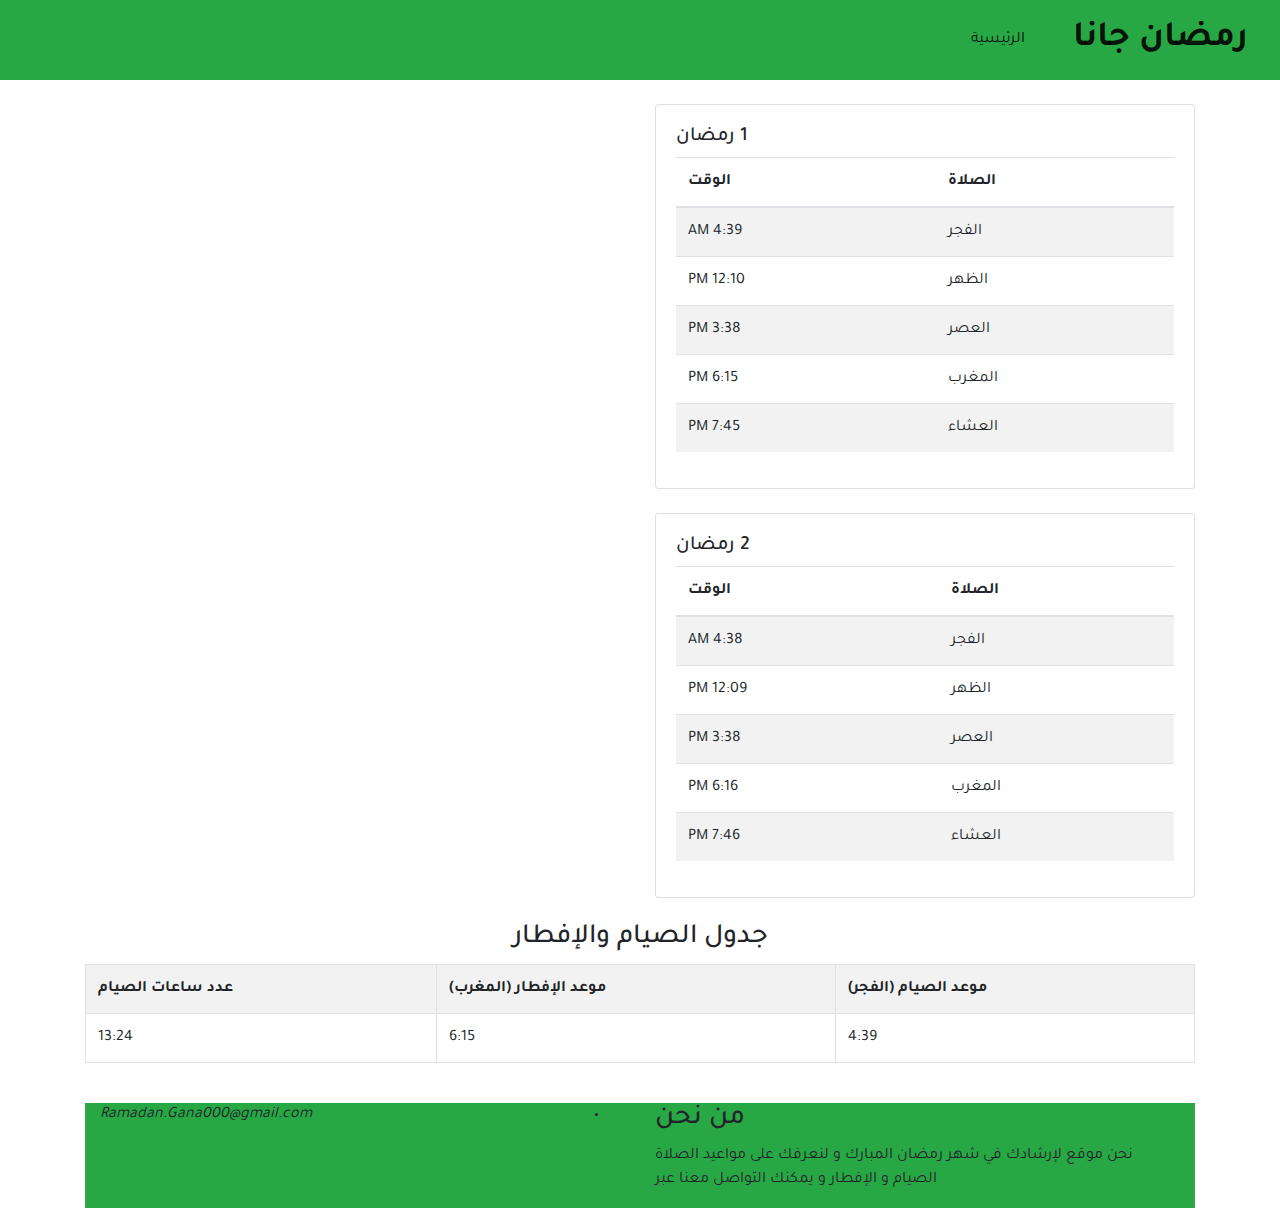
<file: index.html>
<!DOCTYPE html>
<html lang="ar" dir="rtl">
<head>
  <meta charset="UTF-8">
    <meta name="viewport" content="width=device-width, initial-scale=1.0">
      <!-- Bootstrap CSS -->
        <link rel="stylesheet" href="https://maxcdn.bootstrapcdn.com/bootstrap/4.5.2/css/bootstrap.min.css">
          <title>Ramadan-Gana</title>
          <link rel="preconnect" href="https://fonts.googleapis.com">
          <link rel="preconnect" href="https://fonts.gstatic.com" crossorigin>
          <link href="https://fonts.googleapis.com/css2?family=Cairo:wght@300&family=Roboto+Slab:wght@500&family=Tajawal:wght@300&display=swap" rel="stylesheet">
          <link rel="stylesheet" href="Main.css">
          </head>
          <body>
            <nav class="navbar navbar-expand-lg navbar-light bg-success">
                <a class="navbar-brand" href="#">رمضان جانا</a>
                    <button class="navbar-toggler" type="button" data-toggle="collapse" data-target="#navbarNav" aria-controls="navbarNav" aria-expanded="false" aria-label="Toggle navigation">
                          <span class="navbar-toggler-icon"></span>
                              </button>
                                  <div class="collapse navbar-collapse" id="navbarNav">
                                        <ul class="navbar-nav">
                                                <li class="nav-item active">
                                                          <a class="nav-link" href="index.html">الرئيسية <span class="sr-only">(الصفحة الحالية)</span></a>
                                                         </li>
                                                                        
                                                                                  
                                                                                            
                                                                                                
                                                                                                              
                                                                                                                      
                                                                                                                              
                                                                                                                                      
                                                                                                                                                
                                                                                                                                                      </ul>
                                                                                                                                                          </div>
                                                                                                                                                        </nav>
                                                                                                                                                        
                                                                                                                                                          <div class="container mt-4">
                                                                                                                                                                <div class="row">
                                                                                                                                                                      <div class="col-lg-6">
                                                                                                                                                                              <div class="card">
                                                                                                                                                                                        <div class="card-body">
                                                                                                                                                                                                    <h5 class="card-table"> 1 رمضان
                                                                                                                                                                                                    </h5>
                                                                                                                                                                                                                <table class="table table-striped">
                                                                                                                                                                                                                              <thead>
                                                                                                                                                                                                                                              <tr>
                                                                                                                                                                                                                                                
                                                                                                                                                                                                                                                                <th>الصلاة</th>
                                                                                                                                                                                                                                                                                  <th>الوقت</th>
                                                                                                                                                                                                                                                                                                  </tr>
                                                                                                                                                                                                                                                                                                                </thead>
                                                                                                                                                                                                                                                                                                                              <tbody>
                                                                                                                                                                                                                                                                                                                                              <tr>
                                                                                                                                                                                                                                                                                                                                                                <td>الفجر</td>
                                                                                                                                                                                                                                                                                                                                                                                  <td>4:39 AM</td>
                                                                                                                                                                                                                                                                                                                                                                                                  </tr>
                                                                                                                                                                                                                                                                                                                                                                                                                  <tr>
                                                                                                                                                                                                                                                                                                                                                                                                                                    <td>الظهر</td>
                                                                                                                                                                                                                                                                                                                                                                                                                                                      <td>12:10 PM</td>
                                                                                                                                                                                                                                                                                                                                                                                                                                                                      </tr>
                                                                                                                                                                                                                                                                                                                                                                                                                                                                                      <tr>
                                                                                                                                                                                                                                                                                                                                                                                                                                                                                                        <td>العصر</td>
                                                                                                                                                                                                                                                                                                                                                                                                                                                                                                                          <td>3:38 PM</td>
                                                                                                                                                                                                                                                                                                                                                                                                                                                                                                                                          </tr>
                                                                                                                                                                                                                                                                                                                                                                                                                                                                                                                                                          <tr>
                                                                                                                                                                                                                                                                                                                                                                                                                                                                                                                                                                            <td>المغرب</td>
                                                                                                                                                                                                                                                                                                                                                                                                                                                                                                                                                                                              <td>6:15 PM</td>
                                                                                                                                                                                                                                                                                                                                                                                                                                                                                                                                                                                                              </tr>
                                                                                                                                                                                                                                                                                                                                                                                                                                                                                                                                                                                                                              <tr>
                                                                                                                                                                                                                                                                                                                                                                                                                                                                                                                                                                                                                                                <td>العشاء</td>
                                                                                                                                                                                                                                                                                                                                                                                                                                                                                                                                                                                                                                                                  <td>7:45 PM</td>
                                                                                                                                                                                                                                                                                                                                                                                                                                                                                                                                                                                                                                                                                  </tr>
                                                                                                                                                                                                                                                                                                                                                                                                                                                                                                                                                                                                                                                                                  
                                                                                                                                                                                                                                                                                                                                                                                                                                                                                                                                                                                                                                                                                  
                                                                                                                                                                                                                                                                                                                                                                                                                                                                                                                                                                                                                                                                                    
                                                                                                                                                                                                                                                                                                                                                                                                                                                                                                                                                                                                                                                                                  
                                                                                                                                                                                                                                                                                                                                                                                                                                                                                                                                                                                                                                                                              
                                                                                                                                                                                                                                                                                                                                                                                                                                                                                                                                                                                                                                                                                  
                                                                                                                                                                                                                                                                                                                                                                                                                                                                                                                                                                                                                                                                                  
                                                                                                                                                                                                                                                                                                                                                                                                                                                                                                                                                                                                                                                                                  
                                                                                                                                                                                                                                                                                                                                                                                                                                                                                                                                                                                                                                                                                  
                                                                                                                                                                                                                                                                                                                                                                                                                                                                                                                                                                                                                                                                                  
                                                                                                                                                                                                                                                                                                                                                                                                                                                                                                                                                                                                                                                                                  
                                                                                                                                                                                                                                                                                                                                                                                                                                                                                                                                                                                                                                                                                                </tbody>
                                                                                                                                                                                                                                                                                                                                                                                                                                                                                                                                                                                                                                                                                                            </table>
                                                                                                                                                                                                                                                                                                                                                                                                                                                                                                                                                                                                                                                                                                                      </div>
                                                                                                                                                                                                                                                                                                                                                                                                                                                                                                                                                                                                                                                                                                                              </div>
                                                                                                                                                                                                                                                                                                                                                                                                                                                                                                                                                                                                                                                                                                                                    </div>
                                                                                                                                                                                                                                                                                                                                                                                                                                                                                                                                                                                                                                                                                                                                        </div>
                                                                                                                                                                                                                                                                                                                                                                                                                                                                                                                                                                                                                                                                                                                                          </div>
                                                                                                                                                                                                                                                                                                                                                                                                                                                                                                                                                                                                                                                                                                                                          <div class="container mt-4 ">
                                                                                                                                                                                                                                                                                                                                                                                                                                                                                                                                                                                                                                                                                                                                            <div class="row">
                                                                                                                                                                                                                                                                                                                                                                                                                                                                                                                                                                                                                                                                                                                                              <div class="col-lg-6">
                                                                                                                                                                                                                                                                                                                                                                                                                                                                                                                                                                                                                                                                                                                                                <div class="card">
                                                                                                                                                                                                                                                                                                                                                                                                                                                                                                                                                                                                                                                                                                                                                  <div class="card-body">
                                                                                                                                                                                                                                                                                                                                                                                                                                                                                                                                                                                                                                                                                                                                                    <H5 class="card-table">2 رمضان</h5>
                                                                                                                                                                                                                                                                                                                                                                                                                                                                                                                                                                                                                                                                                                                                                      <table class="table table-striped">
                                                                                                                                                                                                                                                                                                                                                                                                                                                                                                                                                                                                                                                                                                                                                        <thead>
                                                                                                                                                                                                                                                                                                                                                                                                                                                                                                                                                                                                                                                                                                                                                          <tr>
                                                                                                                                                                                                                                                                                                                                                                                                                                                                                                                                                                                                                                                                                                                                                            <th>
                                                                                                                                                                                                                                                                                                                                                                                                                                                                                                                                                                                                                                                                                                                                                             الصلاة
                                                                                                                                                                                                                                                                                                                                                                                                                                                                                                                                                                                                                                                                                                                                                            </th>
                                                                                                                                                                                                                                                                                                                                                                                                                                                                                                                                                                                                                                                                                                                                                            <th>
                                                                                                                                                                                                                                                                                                                                                                                                                                                                                                                                                                                                                                                                                                                                                              الوقت
                                                                                                                                                                                                                                                                                                                                                                                                                                                                                                                                                                                                                                                                                                                                                            </th>
                                                                                                                                                                                                                                                                                                                                                                                                                                                                                                                                                                                                                                                                                                                                                          </tr>
                                                                                                                                                                                                                                                                                                                                                                                                                                                                                                                                                                                                                                                                                                                                                          </thead>
                                                                                                                                                                                                                                                                                                                                                                                                                                                                                                                                                                                                                                                                                                                                                          <tbody>
                                                                                                                                                                                                                                                                                                                                                                                                                                                                                                                                                                                                                                                                                                                                                          <tr>
                                                                                                                                                                                                                                                                                                                                                                                                                                                                                                                                                                                                                                                                                                                                                            <td>
                                                                                                                                                                                                                                                                                                                                                                                                                                                                                                                                                                                                                                                                                                                                                              الفجر
                                                                                                                                                                                                                                                                                                                                                                                                                                                                                                                                                                                                                                                                                                                                                            </td>
                                                                                                                                                                                                                                                                                                                                                                                                                                                                                                                                                                                                                                                                                                                                                            <td>
                                                                                                                                                                                                                                                                                                                                                                                                                                                                                                                                                                                                                                                                                                                                                              4:38 AM
                                                                                                                                                                                                                                                                                                                                                                                                                                                                                                                                                                                                                                                                                                                                                            </td>
                                                                                                                                                                                                                                                                                                                                                                                                                                                                                                                                                                                                                                                                                                                                                          </tr>
                                                                                                                                                                                                                                                                                                                                                                                                                                                                                                                                                                                                                                                                                                                                                          <tr>
                                                                                                                                                                                                                                                                                                                                                                                                                                                                                                                                                                                                                                                                                                                                                            <td>الظهر </td>
                                                                                                                                                                                                                                                                                                                                                                                                                                                                                                                                                                                                                                                                                                                                                            <td>12:09 PM</td>


                                                                                                                                                                                                                                                                                                                                                                                                                                                                                                                                                                                                                                                                                                                                                          </tr>
                                                                                                                                                                                                                                                                                                                                                                                                                                                                                                                                                                                                                                                                                                                                                          <tr>
                                                                                                                                                                                                                                                                                                                                                                                                                                                                                                                                                                                                                                                                                                                                                            <td>العصر</td>
                                                                                                                                                                                                                                                                                                                                                                                                                                                                                                                                                                                                                                                                                                                                                            <td>3:38 PM</td>
                                                                                                                                                                                                                                                                                                                                                                                                                                                                                                                                                                                                                                                                                                                                                          </tr>
                                                                                                                                                                                                                                                                                                                                                                                                                                                                                                                                                                                                                                                                                                                                                          <tr>
                                                                                                                                                                                                                                                                                                                                                                                                                                                                                                                                                                                                                                                                                                                                                            <td>المغرب</td>
                                                                                                                                                                                                                                                                                                                                                                                                                                                                                                                                                                                                                                                                                                                                                            <td>6:16 PM</td>
                                                                                                                                                                                                                                                                                                                                                                                                                                                                                                                                                                                                                                                                                                                                                          </tr>
                                                                                                                                                                                                                                                                                                                                                                                                                                                                                                                                                                                                                                                                                                                                                         <tr>
                                                                                                                                                                                                                                                                                                                                                                                                                                                                                                                                                                                                                                                                                                                                                          <td>العشاء</td>
                                                                                                                                                                                                                                                                                                                                                                                                                                                                                                                                                                                                                                                                                                                                                          <td>7:46 PM</td>
                                                                                                                                                                                                                                                                                                                                                                                                                                                                                                                                                                                                                                                                                                                                                         </tr>
                                                                                                                                                                                                                                                                                                                                                                                                                                                                                                                                                                                                                                                                                                                                                          </tbody>
                                                                                                                                                                                                                                                                                                                                                                                                                                                                                                                                                                                                                                                                                                                                                        
                                                                                                                                                                                                                                                                                                                                                                                                                                                                                                                                                                                                                                                                                                                                                      </table>
                                                                                                                                                                                                                                                                                                                                                                                                                                                                                                                                                                                                                                                                                                                                                  </div>
                                                                                                                                                                                                                                                                                                                                                                                                                                                                                                                                                                                                                                                                                                                                                </div>
                                                                                                                                                                                                                                                                                                                                                                                                                                                                                                                                                                                                                                                                                                                                              </div>
                                                                                                                                                                                                                                                                                                                                                                                                                                                                                                                                                                                                                                                                                                                                            </div>
                                                                                                                                                                                                                                                                                                                                                                                                                                                                                                                                                                                                                                                                                                                                          </div>
                                                                                                                                                                                                                                                                                                                                                                                                                                                                                                                                                                                                                                                                                                                                          <div class="container mt-4"></div>


        
              
                
                          
                                          
                                                    
                                                                    
                                                                                    
                                                                                                
                                                                                                                        
                                                                                                                                          
                                                                                                                                                            
                                                                                                                                                                            
                                                                                                                                                                                        
                                                                                                                                                                                                        
                                                                                                                                                                                                                        
                                                                                                                                                                                                                                        
                                                                                                                                                                                                                                                            
                                                                                                                                                                                                                                                                              
                                                                                                                                                                                                                                                                                                
                                                                                                                                                                                                                                                                                                                
                                                                                                                                                                                                                                                                                                                                
                                                                                                                                                                                                                                                                                                                                                  
                                                                                                                                                                                                                                                                                                                                                                  


                                                                                                                                                                                                                                                                                                                                                                                                                                                                                                                                                                                                                                                                                                                                            <div class="container">
                                                                                                                                                                                                                                                                                                                                                                                                                                                                                                                                                                                                                                                                                                                   <h3 class="text-center">جدول الصيام والإفطار</h3>
                                                                                                                                                                                                                                                                                                                                                                                                                                                                                                                                                                                                                                                                                                                                                    <table class="table table-striped table-bordered">
                                                                                                                                                                                                                                                                                                                                                                                                                                                                                                                                                                                                                                                                                                                                                      <tr>
                                                                                                                                                                                                                                                                                                                                                                                                                                                                                                                                                                                                                                                                                                                                                        <th>موعد الصيام (الفجر) </th>
                                                                                                                                                                                                                                                                                                                                                                                                                                                                                                                                                                                                                                                                                                                                                        <th>موعد الإفطار (المغرب) </th>
                                                                                                                                                                                                                                                                                                                                                                                                                                                                                                                                                                                                                                                                                                                                                        <th>عدد ساعات الصيام</th>
                                                                                                                                                                                                                                                                                                                                                                                                                                                                                                                                                                                                                                                                                                                                                      </tr>
                                                                                                                                                                                                                                                                                                                                                                                                                                                                                                                                                                                                                                                                                                                                                      <tr>
                                                                                                                                                                                                                                                                                                                                                                                                                                                                                                                                                                                                                                                                                                                                                        <td>4:39</td>
                                                                                                                                                                                                                                                                                                                                                                                                                                                                                                                                                                                                                                                                                                                                                        <td>6:15</td>
                                                                                                                                                                                                                                                                                                                                                                                                                                                                                                                                                                                                                                                                                                                                                        <td>13:24</td>
                                                                                                                                                                                                                                                                                                                                                                                                                                                                                                                                                                                                                                                                                                                                                      </tr>
                                                                                                                                                                                                                                                                                                                                                                                                                                                                                                                                                                                                                                                                                                                                                      </table>
                                                                                                                                                                                                                                                                                                                                                                                                                                                                                                                                                                                                                                                                                                                                                      
                                                                                                                                                                                                                                                                                                                                                                                                                                                                                                                                                                                                                                                                                                                                                  
                                                                                                                                                                                                                                                                                                                                                                                                                                                                                                                                                                                                                                                                                                                                                                
                                                                                                                                                                                                                                                                                                                                                                                                                                                                                                                                                                                                                                                                                                                                                                                  
                                                                                                                                                                                                                                                                                                                                                                                                                                                                                                                                                                                                                                                                                                                                                                                              
                                                                                                                                                                                                                                                                                                                                                                                                                                                                                                                                                                                                                                                                                                                                                                                                        
                                                                                                                                                                                                                                                                                                                                                                                                                                                                                                                                                                                                                                                                                                                                                                                                            
                                                                                                                                                                                                                                                                                                                                                                                                                                                                                                                                                                                                                                                                                                                                                                                                                  
                                                                                                                                                                                                                                                                                                                                                                                                                                                                                                                                                                                                                                                                                                                                                                                                                          
                                                                                                                                                                                                                                                                                                                                                                                                                                                                                                                                                                                                                                                                                                                                                                                                                                    
                                                                                                                                                                                                                                                                                                                                                                                                                                                                                                                                                                                                                                                                                                                                                                                                                                                
                                                                                                                                                                                                                                                                                                                                                                                                                                                                                                                                                                                                                                                                                                                                                                                                                                                          
                                                                                                                                                                                                                                                                                                                                                                                                                                                                                                                                                                                                                                                                                                                                                                                                                                                                  
                                                                                                                                                                                                                                                                                                                                                                                                                                                                                                                                                                                                                                                                                                                                                                                                                                                                          
                                                                                                                                                                                                                                                                                                                                                                                                                                                                                                                                                                                                                                                                                                                                                                                                                                                                                  
                                                                                                                                                                                                                                                                                                                                                                                                                                                                                                                                                                                                                                                                                                                                                                                                                                                                                              
                                                                                                                                                                                                                                                                                                                                                                                                                                                                                                                                                                                                                                                                                                                                                                                                                                                                                                      
                                                                                                                                                                                                                                                                                                                                                                                                                                                                                                                                                                                                                                                                                                                                                                                                                                                                                                      
                                                                                                                                                                                                                                                                                                                                                                                                                                                                                                                                                                                                                                                                                                                                                                                                                                                                                                                
                                                                                                                                                                                                                                                                                                                                                                                                                                                                                                                                                                                                                                                                                                                                                                                                                                                                                                                    
                                                                                                                                                              <br>
       <footer class="bg-success">                                                                                                                                                   
  <div class="container">
    <div class="row">
      <div class="col-md-6">
        <h3>من نحن</h3>
        <p>نحن موقع لإرشادك في شهر رمضان المبارك و لنعرفك على مواعيد الصلاة الصيام و الإفطار و يمكنك التواصل معنا عبر </p>
      </div>
      <div class="col-md-6">
        <ul>
          <li class="fa-fa-email"><i> Ramadan.Gana000@gmail.com </i></li>
        </ul>
      </div>
  
  
    
    
        
      
        
      
    </div>
  </div>
</footer>

  
    

        
      
      
        
        
       
      
    
  

                                                                                                                                                                                                                                                                                                                                                                                                                                                                                                                                                                                                                                                                                                                                                                            
                                                                                                                                                                                                                                                                                                                                                                                                                                                                                                                                                                                                                                                                                                                                                                                                                                                                                                                                            
                                                                                                                                                                                                                                                                                                                                                                                                                                                                                                                                                                                                                                                                                                                                                                                                                                                                                                                                                              
                                                                                                                                                                                                                                                                                                                                                                                                                                                                                                                                                                                                                                                                                                                                                                                                                                                                                                                                                                    
                                                                                                                                                                                                                                                                                                                                                                                                                                                                                                                                                                                                                                                                                                                                                                                                                                                                                                                                                                        
                                                                                                                                                                                                                                                                                                                                                                                                                                                                                                                                                                                                                                                                                                                                                                                                                                                                                                                                                                        
                                                                                                                                    
                                                                                                                                                              <!-- jQuery -->
                                                                                                                                                                <script src="https://ajax.googleapis.com/ajax/libs/jquery/3.5.1/jquery.min.js"></script>
                                                                                                                                                                  <!-- Bootstrap JS -->
                                                                                                                                                                    <script src="https://maxcdn.bootstrapcdn.com/bootstrap/4.5.2/js/bootstrap.min.js"></script>
                                                                                                                                                                    </body>
                                                                                                                                                                    </html>
</file>
<file: Main.css>
*{
    font-family: 'Tajawal';
}
.navbar-brand {
    font-weight: bold;
    font-size: 36px;
}
.col-md-6 {
    border: 3px;
}
</file>
